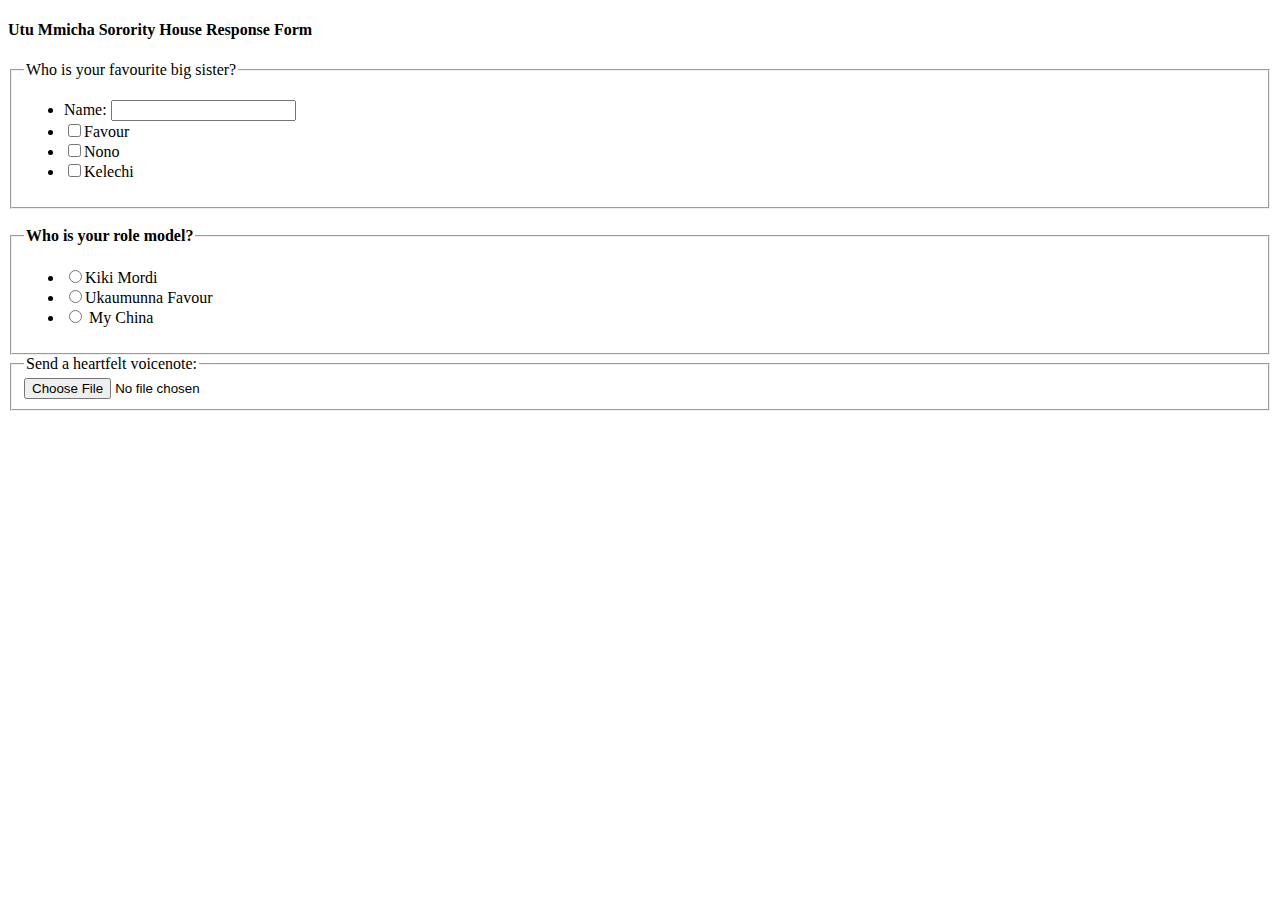
<file: forms.html>
<!DOCTYPE html>
<html lang="en">
<head>
    <meta charset="UTF-8">
    <meta name="viewport" content="width=device-width, initial-scale=1.0">
    <title>Document</title>
</head>
<body>
  <h4><strong>Utu Mmicha Sorority House Response Form</strong></h4>
    <fieldset >
      <legend> Who is your favourite big sister?</legend>
      <ul>
        <li>
          <label for="Name">Name:</label>
          <input type="text" name="Name" id="Name">
        </li>
          <li>
            <label for="favorite">
              <input type="checkbox" id="favorite">Favour
            </label>
          </li>
          <li>
            <label for="favorite">
              <input type="checkbox" id="favorite">Nono
            </label>
          </li>
          <li>
            <label for="favorite">
              <input type="checkbox" id="favorite">Kelechi
            </label>
          </li>         
      </ul>
    </fieldset>
    <br>
    <fieldset>
      <legend><strong>Who is your role model?</strong> </legend>
      <ul>
        <li>
          <label><input type="radio" value="Kiki Mordi" name="favourite">Kiki Mordi</label>
        </li>
        <li><label><input type="radio" value="Ukaumunna Favour" name="favourite">Ukaumunna Favour</label></li>
        <li>
          <input type="radio" value="China" name= "China"> 
          <label for="favorite">My China</label> 
        </li>
      </ul>
    </fieldset>
    <fieldset>
      <legend>Send a heartfelt voicenote:</legend>
      <input type="file" name="voicenote" id="voicenote"accept="audio/*" capture="environment">
    </fieldset>
</body>
</html>
</file>
